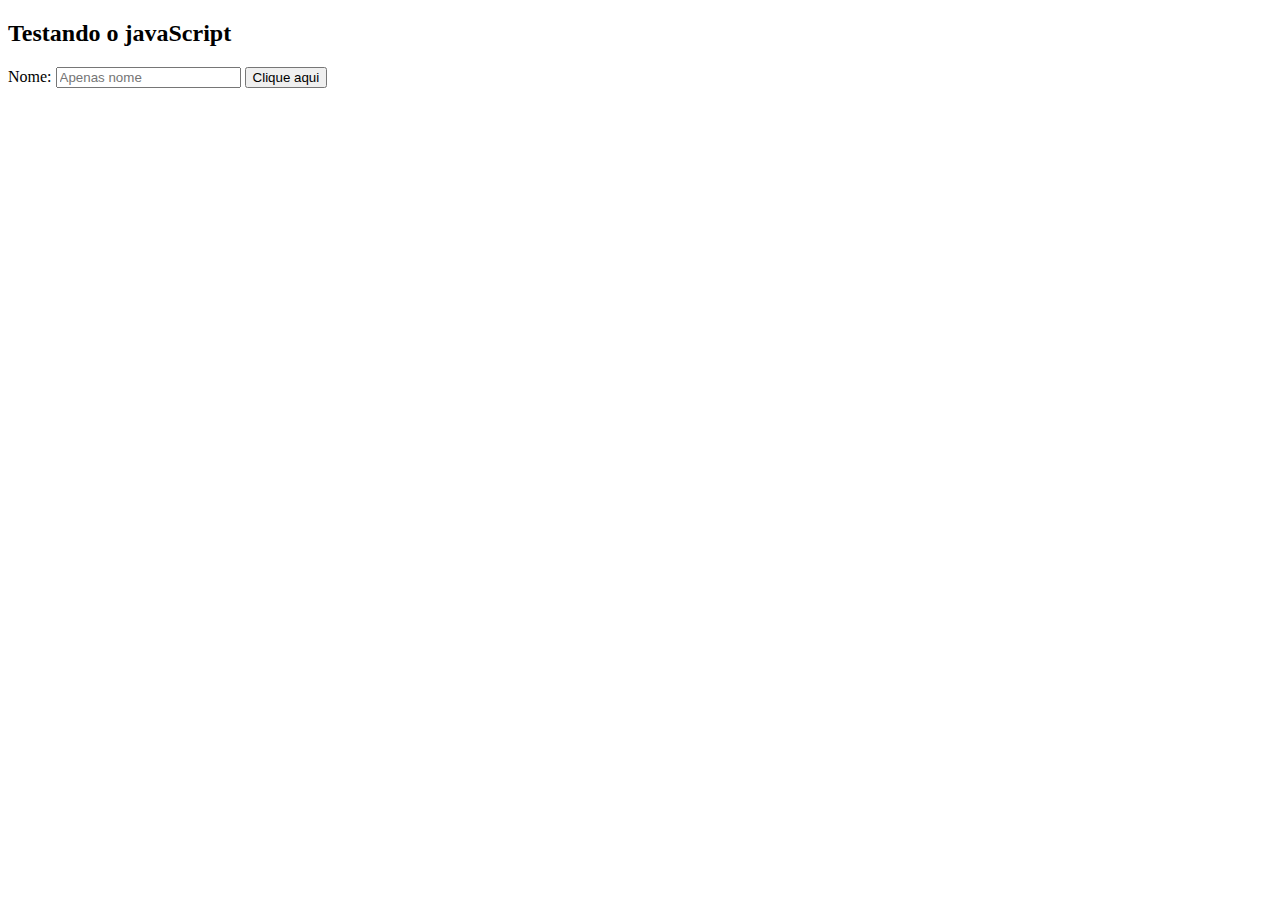
<file: javascript/index.html>
<!DOCTYPE html>
<html lang="en">

<head>
  <meta charset="UTF-8">
  <meta name="viewport" content="width=device-width, initial-scale=1">
  <title>Hello world</title>
</head>

<body>
  <section id="main">
    <h2>Testando o javaScript</h2>

    <label for="nomeInput">Nome: </label>
    <input type="text" id="nomeInput" placeholder="Apenas nome">
    <button type="submit" id="botaoBemVindo">Clique aqui</button>

  </section>

  <script src="script.js"></script>
</body>

</html>
</file>
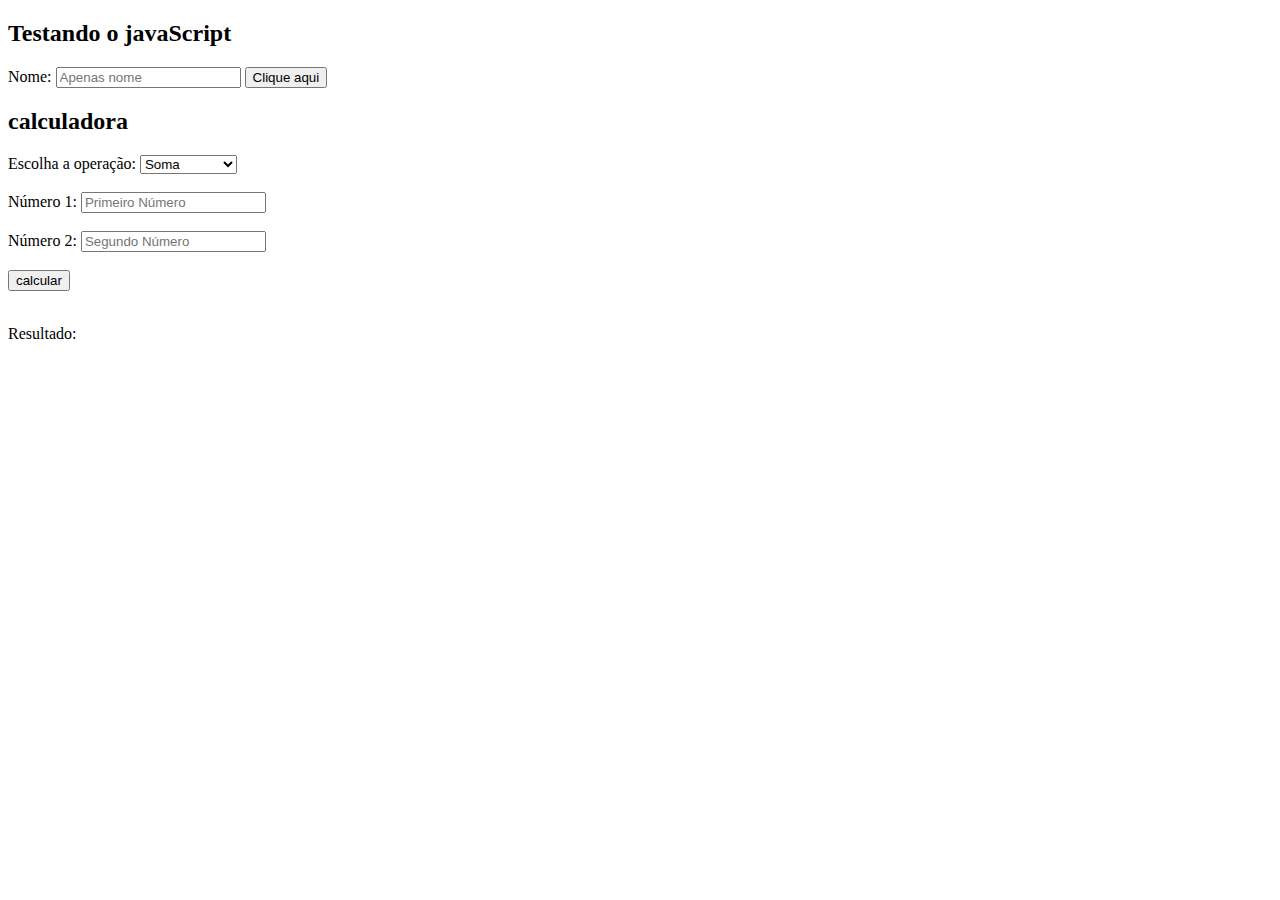
<file: javascript/simples/index.html>
<!DOCTYPE html>
<html lang="en">

<head>
  <meta charset="UTF-8">
  <meta name="viewport" content="width=device-width, initial-scale=1">
  <title>Hello world</title>
</head>

<body>
  <section id="main">
    <h2>Testando o javaScript</h2>

    <label for="nomeInput">Nome: </label>
    <input type="text" id="nomeInput" placeholder="Apenas nome">
    <button type="submit" id="botaoBemVindo">Clique aqui</button>
  </section>
  <section id="calculadora">
    <h2>calculadora</h2>
    <label for="operacaoSelect">Escolha a operação:</label>
    <select id="operacaoSelect" name="select">
      <option value="soma">Soma</option>
      <option value="subtracao">Subtração</option>
      <option value="divisao">Divisao</option>
      <option value="mutiplicacao">Mutiplicação</option>
    </select>
    <br><br>

    <label for="num1">Número 1:</label>
    <input type="number" id="num1" placeholder="Primeiro Número">
    <br><br>

    <label for="num2">Número 2:</label>
    <input type="number" id="num2" placeholder="Segundo Número">
    <br><br>

    <button id="calcularBtn">calcular</button>
    <br><br>

    <p>Resultado: <span id="resultadoCalculadora"></span></p>
  </section>

  <script src="script.js"></script>
</body>

</html>
</file>
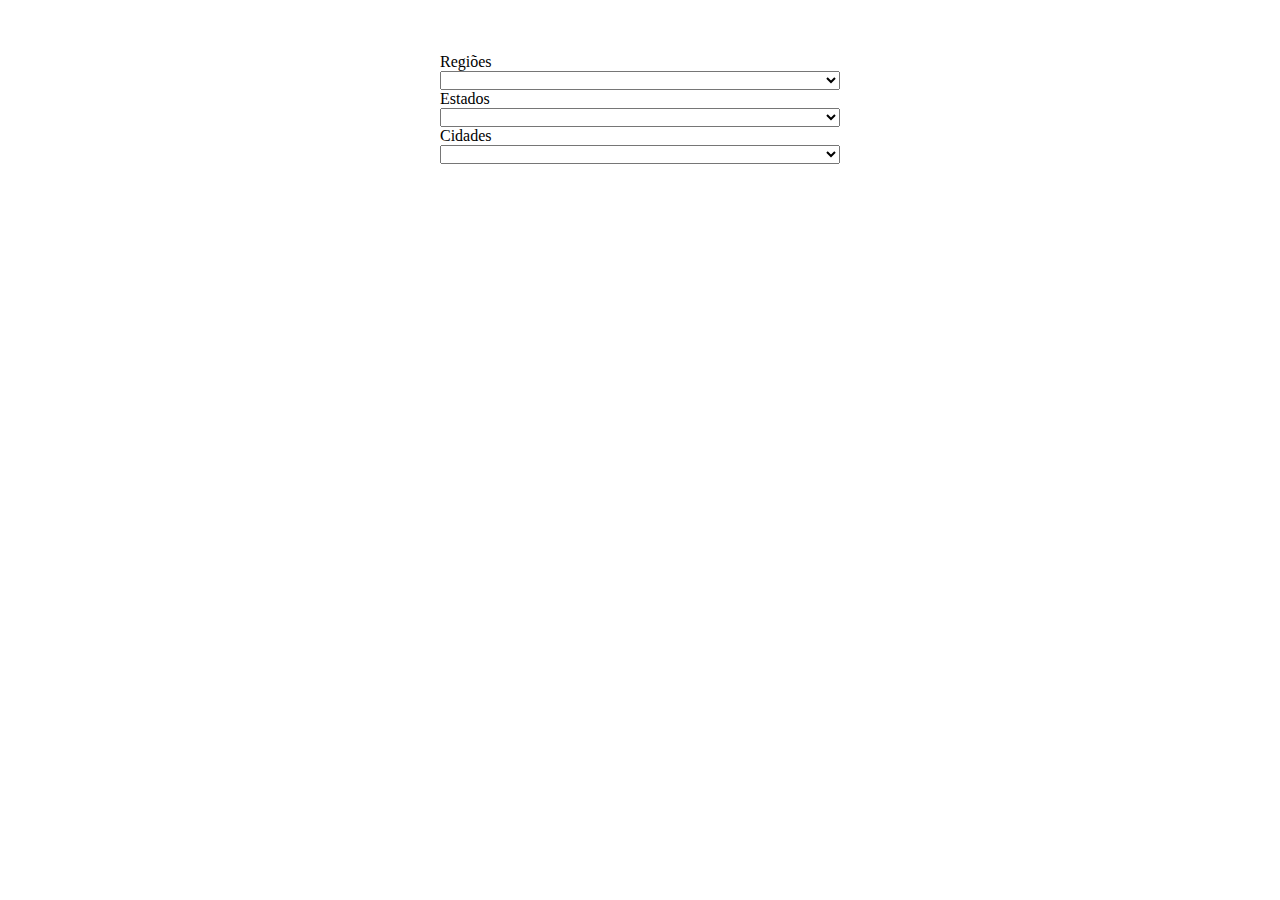
<file: javascript/aprofundamento/aula10/index.html>
<!DOCTYPE html>
<html lang="en">

<head>
  <meta charset="UTF-8">
  <meta name="viewport" content="width=device-width, initial-scale=1">
  <title>Aula 10</title>
  <style>
    body {
      display: flex;
      justify-content: center;
      align-items: center;
      height: 200px;
    }

    form {
      display: flex;
      flex-direction: column;
      width: 400px;
    }
  </style>
</head>

<body>
  <form>
    <label for="regioes">Regiões</label>
    <select id="regioes" onchange="buscarEstados()"></select>

    <label for="estados">Estados</label>
    <select id="estados"></select>

    <label for="cidades">Cidades</label>
    <select id="cidades"></select>

  </form>
  <script src="index.js"></script>
</body>

</html>
</file>
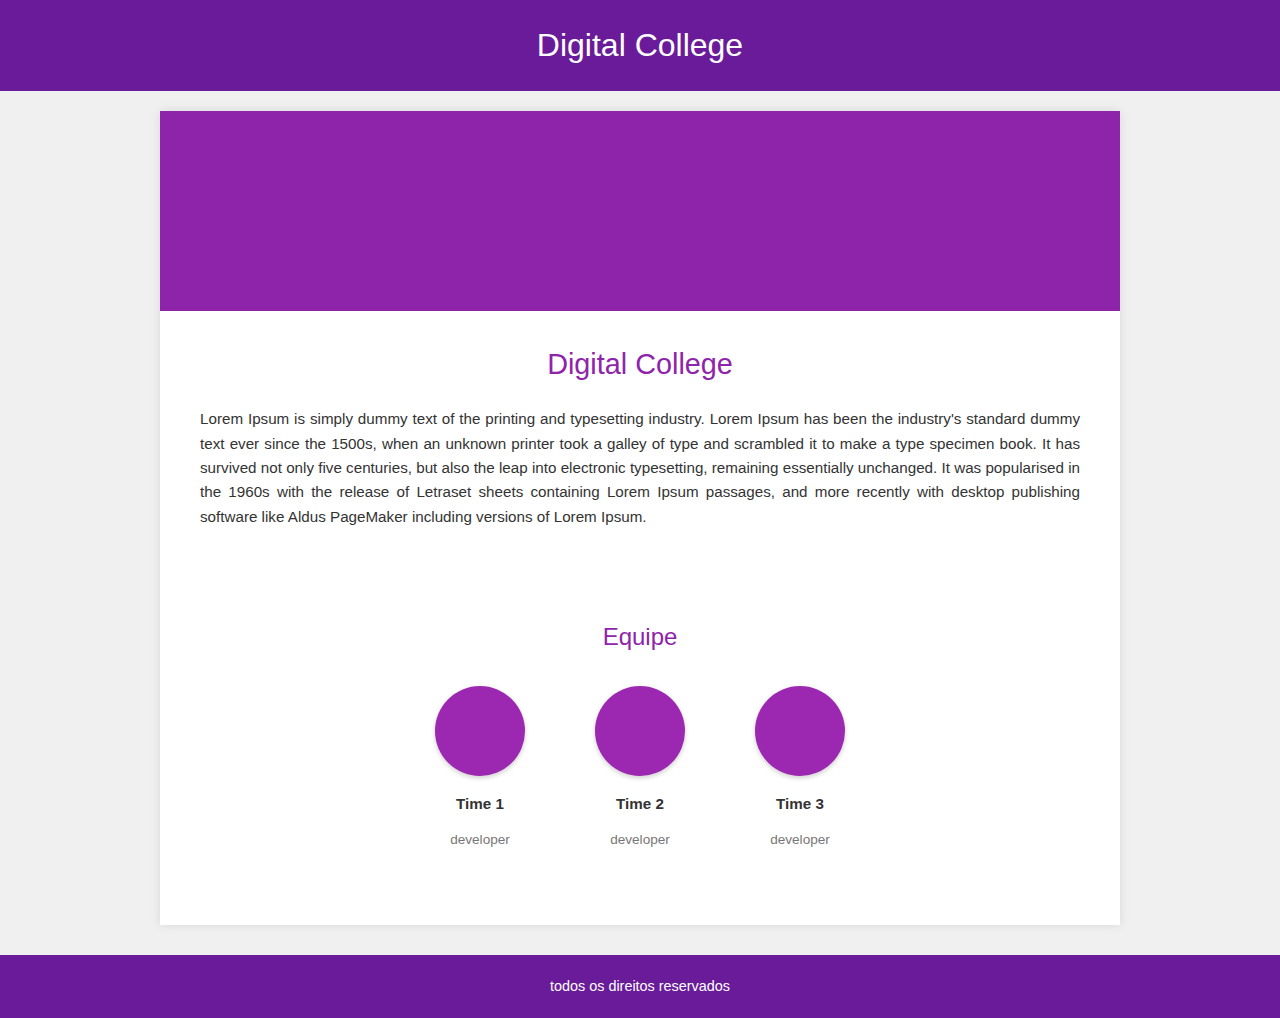
<file: ativiadade-css/atividade.html>
<!DOCTYPE html>
<html lang="pt-br">

<head>
  <meta charset="UTF-8">
  <meta name="viewport" content="width=device-width, initial-scale=1.0">
  <title>Desafio Digital College - Flexbox</title>
  <link rel="stylesheet" href="style.css">
</head>

<body>

  <header class="header">
    <h1>Digital College</h1>
  </header>

  <main class="main-content">
    <div class="top-purple-block"></div>

    <section class="content-section">
      <h2>Digital College</h2>
      <p>Lorem Ipsum is simply dummy text of the printing and typesetting industry. Lorem Ipsum has been the industry's
        standard dummy text ever since the 1500s, when an unknown printer took a galley of type and scrambled it to make
        a type specimen book. It has survived not only five centuries, but also the leap into electronic typesetting,
        remaining essentially unchanged. It was popularised in the 1960s with the release of Letraset sheets containing
        Lorem Ipsum passages, and more recently with desktop publishing software like Aldus PageMaker including versions
        of Lorem Ipsum.</p>
    </section>

    <section class="team-section">
      <h3>Equipe</h3>
      <div class="team-members">
        <div class="team-member">
          <div class="circle"></div>
          <p class="team-name">Time 1</p>
          <p class="role">developer</p>
        </div>
        <div class="team-member">
          <div class="circle"></div>
          <p class="team-name">Time 2</p>
          <p class="role">developer</p>
        </div>
        <div class="team-member">
          <div class="circle"></div>
          <p class="team-name">Time 3</p>
          <p class="role">developer</p>
        </div>
      </div>
    </section>
  </main>

  <footer class="footer">
    <p>todos os direitos reservados</p>
  </footer>

</body>

</html>
</file>
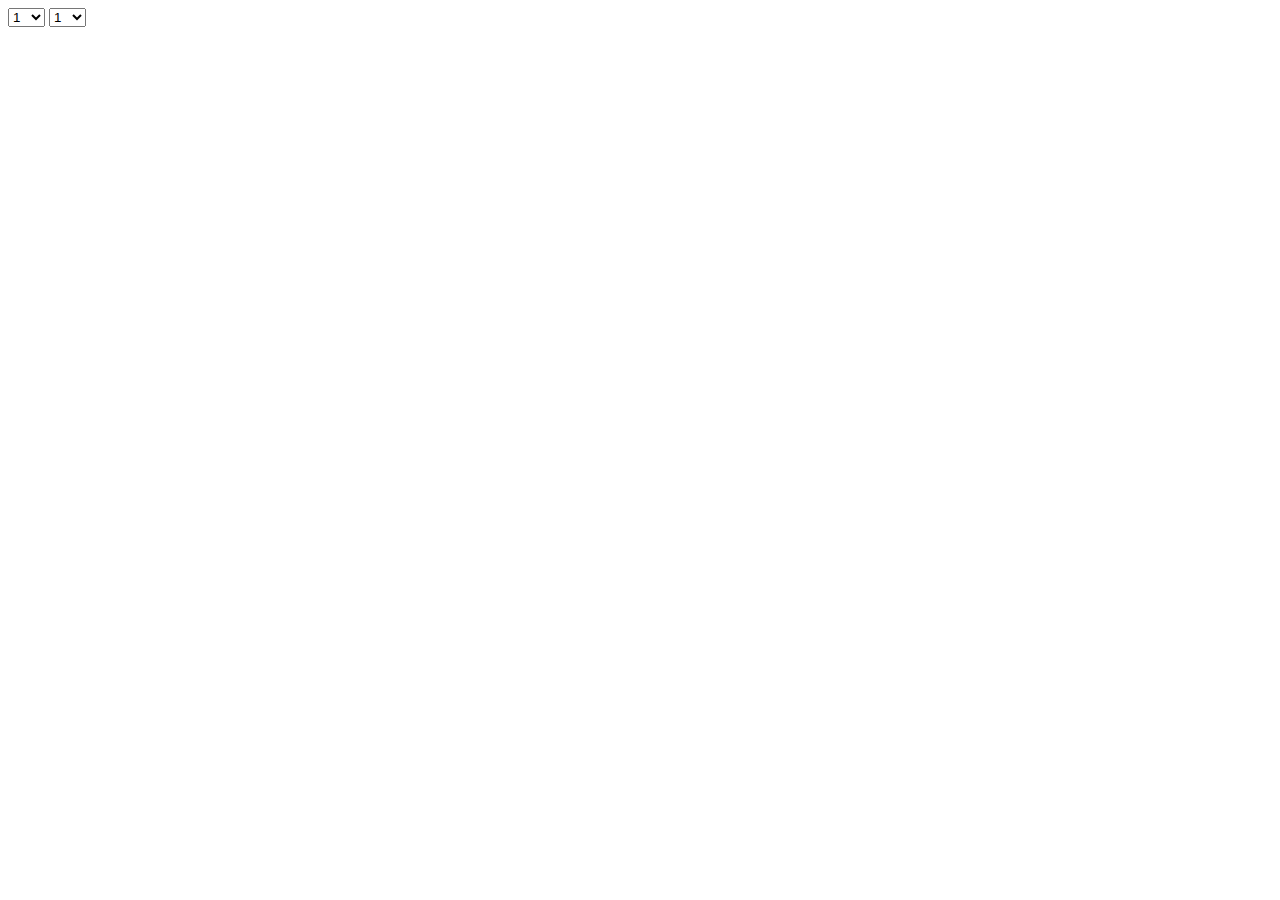
<file: javascript/funcoes/test.html>
<!DOCTYPE html>
<html lang="en">

<head>
  <meta charset="UTF-8">
  <meta name="viewport" content="width=device-width, initial-scale=1">
  <title>Aula 8</title>

</head>

<body>
  <select id="dia"></select>
  <select id="mes"></select>

  <script src="index.js"></script>
</body>

</html>
</file>
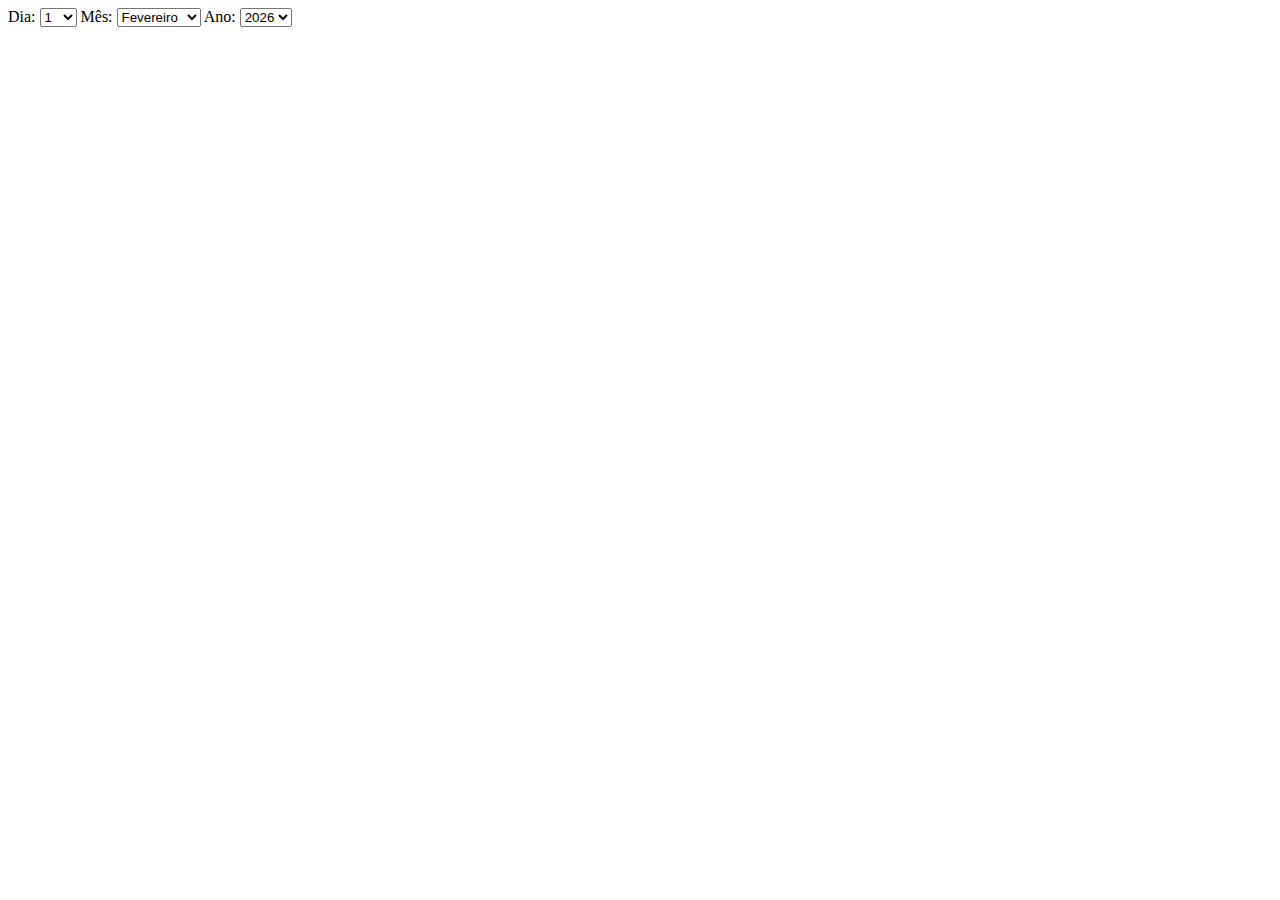
<file: javascript/estruturas-de-dados/atividade/for.html>
<!DOCTYPE html>
<html lang="en">

<head>
  <meta charset="UTF-8">
  <meta name="viewport" content="width=device-width, initial-scale=1">
  <title>Atividade</title>
</head>

<body>
  <form>
    <label for="dia">Dia:</label>
    <select id="dia"></select>

    <label for="mes">Mês: </label>
    <select id="mes"></select>

    <label for="ano">Ano: </label>
    <select id="ano"></select>
  </form>

  <script src="for.js"></script>
</body>

</html>
</file>
<file: ativiadade-css/style.css>
/* Estilos Gerais */
body {
  font-family: Arial, sans-serif;
  margin: 0;
  padding: 0;
  background-color: #f0f0f0;
  line-height: 1.6;
  color: #333;
}

/* Cabeçalho */
.header {
  background-color: #6a1b9a;
  color: white;
  display: flex;
  /* Flex container */
  justify-content: center;
  /* Centraliza horizontalmente */
  align-items: center;
  /* Centraliza verticalmente */
  padding: 20px 0;
  margin-bottom: 20px;
}

.header h1 {
  margin: 0;
  font-size: 2em;
  font-weight: normal;
}

/* Conteúdo Principal */
.main-content {
  width: 90%;
  max-width: 960px;
  margin: 0 auto;
  /* Centraliza bloco */
  background-color: white;
  box-shadow: 0 0 10px rgba(0, 0, 0, 0.1);
  padding-bottom: 20px;
}

.top-purple-block {
  background-color: #8e24aa;
  height: 200px;
  width: 100%;
  margin-bottom: 30px;
}

.content-section {
  padding: 0 40px 30px 40px;
  text-align: justify;
}

.content-section h2 {
  color: #8e24aa;
  text-align: center;
  margin-bottom: 20px;
  font-size: 1.8em;
  font-weight: normal;
}

.content-section p {
  font-size: 0.95em;
}

/* Seção da Equipe - FOCO FLEXBOX */
.team-section {
  text-align: center;
  padding: 20px 40px;
}

.team-section h3 {
  color: #8e24aa;
  margin-bottom: 30px;
  font-size: 1.5em;
  font-weight: normal;
}

.team-members {
  display: flex;
  /* Contêiner flexível */
  flex-wrap: wrap;
  /* Permite quebras de linha */
  justify-content: center;
  /* Centraliza itens no eixo principal */
  align-items: flex-start;
  /* Alinha itens ao topo no eixo cruzado */
  gap: 40px;
  /* Espaçamento entre itens */
}

.team-member {
  text-align: center;
  flex-basis: 120px;
  /* Tamanho base do item */
  flex-shrink: 0;
  /* Impede encolhimento */
  flex-grow: 0;
  /* Impede crescimento */
  margin-bottom: 20px;
}

.team-member .circle {
  width: 90px;
  height: 90px;
  background-color: #9c27b0;
  border-radius: 50%;
  /* Faz um círculo */
  margin: 0 auto 10px auto;
  box-shadow: 0 2px 5px rgba(0, 0, 0, 0.2);
}

.team-member .team-name {
  font-weight: bold;
  color: #333;
  margin-bottom: 3px;
  font-size: 0.95em;
}

.team-member .role {
  color: #777;
  font-size: 0.85em;
}

/* Rodapé */
.footer {
  background-color: #6a1b9a;
  color: white;
  display: flex;
  /* Flex container */
  justify-content: center;
  /* Centraliza horizontalmente */
  align-items: center;
  /* Centraliza verticalmente */
  padding: 20px 0;
  margin-top: 30px;
  font-size: 0.9em;
  text-transform: lowercase;
}

.footer p {
  margin: 0;
}
</file>
